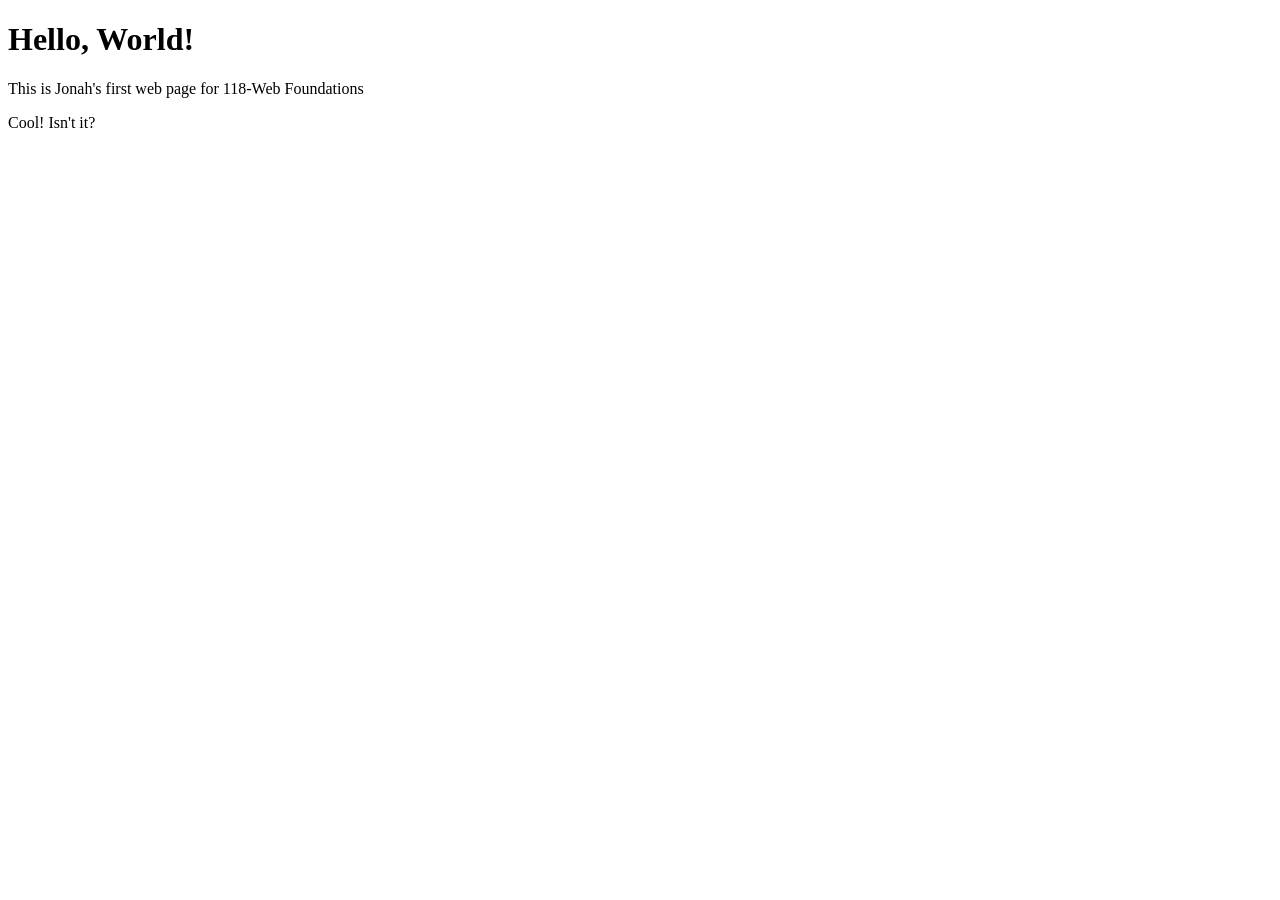
<file: index.html>
<!DOCTYPE html>
<html lang="en">
    <head>
            <meta charset="UTF-8">
            <title>Hell world example</title>
    </head>

    <body>
        <h1>Hello, World!</h1> 
        <p>This is Jonah's first web page for 118-Web Foundations</p>
        <p>Cool! Isn't it?</p>
    </body>
</html>
</file>
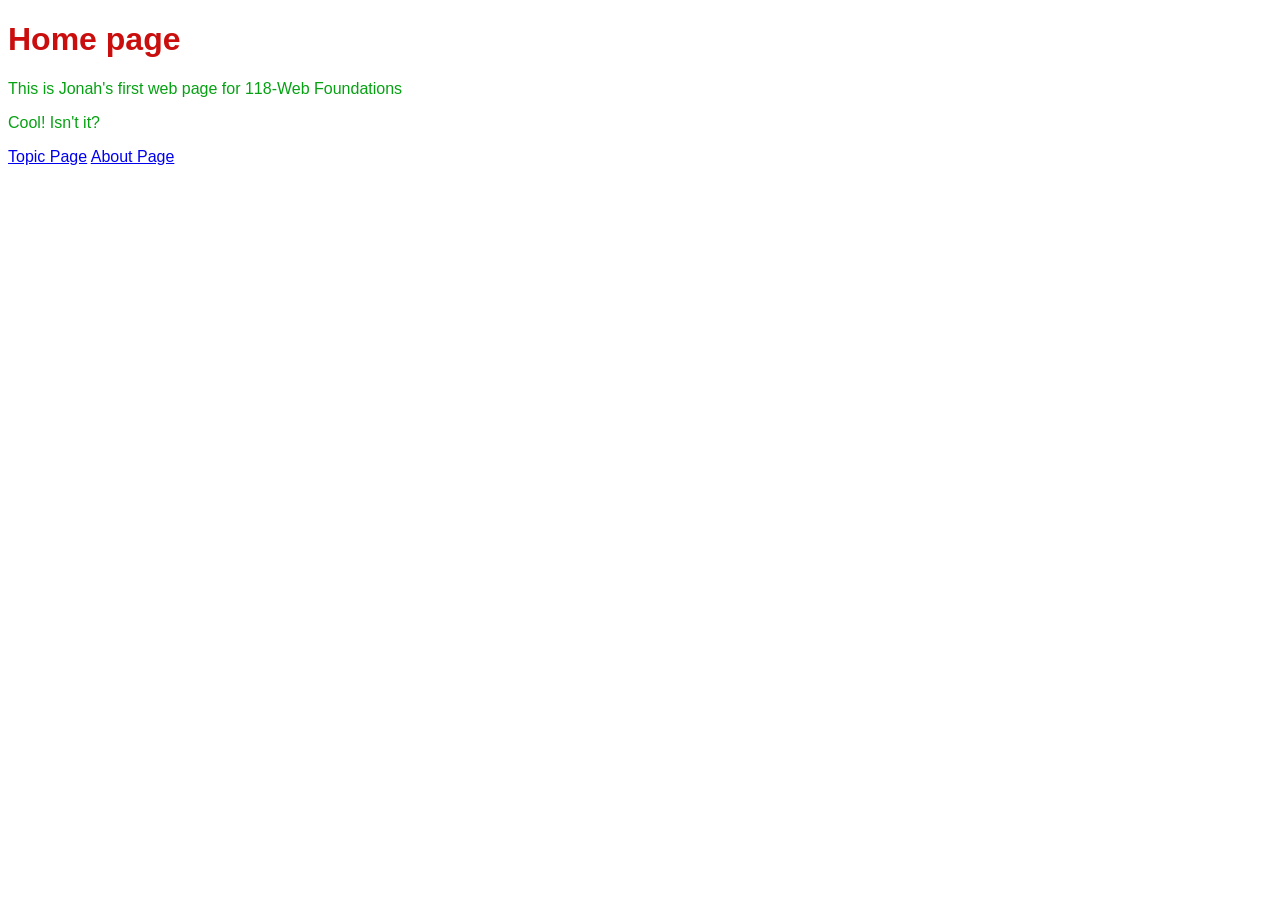
<file: lab 1/index.html>
<!DOCTYPE html>
<html lang="en">
    <head>
        <charset="UTF-8">
        <title>Home Page</title>
        <link rel="stylesheet" href="styles.css">
    </head>

    <body>
        <h1>Home page</h1> 
        <p>This is Jonah's first web page for 118-Web Foundations</p>
        <p>Cool! Isn't it?</p>
        <a href="topic.html">Topic Page</a>
        <a href="about.html">About Page</a>
    </body>
</html>
</file>
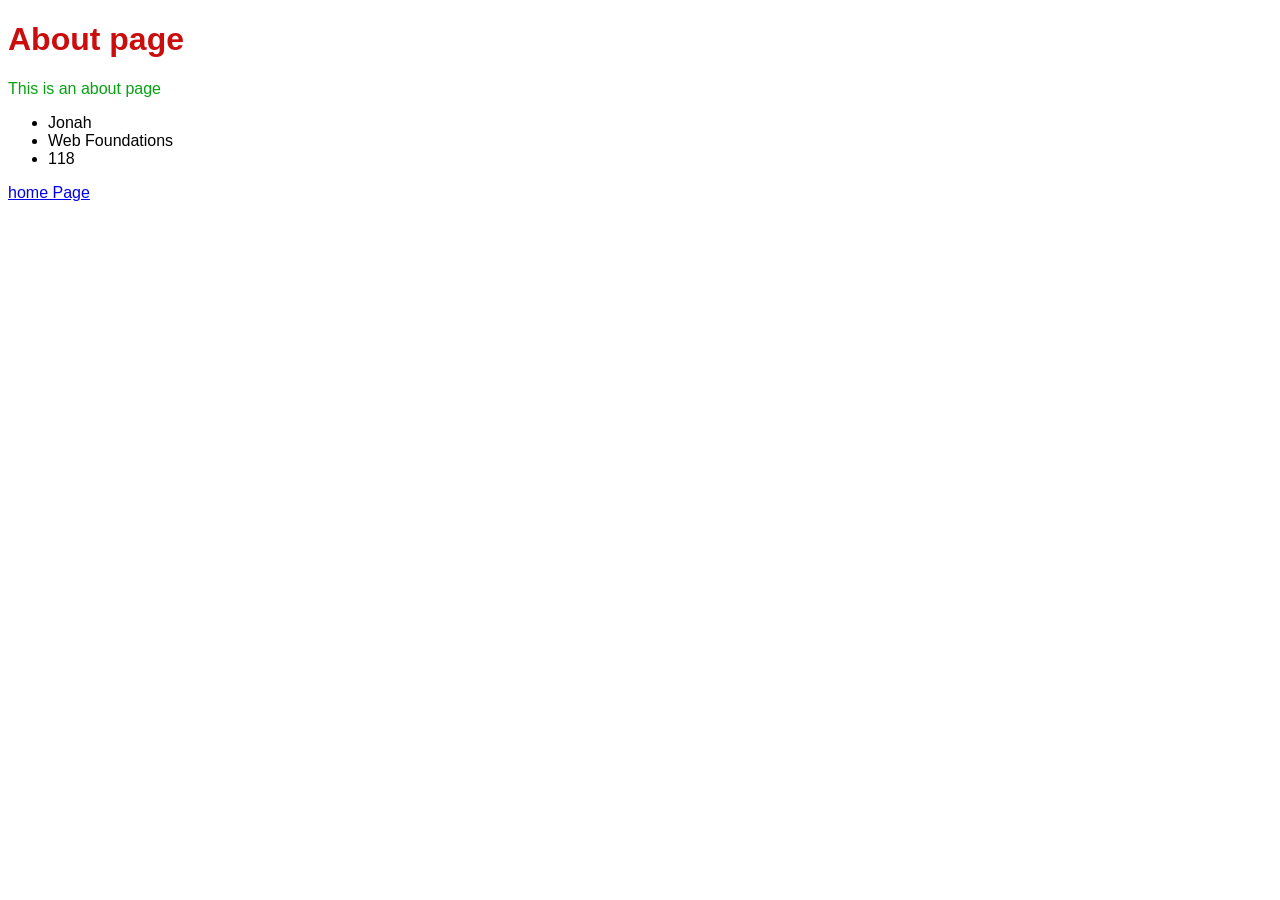
<file: lab 1/about.html>
<!DOCTYPE html>
<html lang="en">
    <head>
        <charset="UTF-8">
        <title>About Page</title>
        <link rel="stylesheet" href="styles.css">
    </head>

    <body>
        <h1>About page</h1> 
        <p>This is an about page</p>
        <ul>
            <li>Jonah</li>
            <li>Web Foundations</li>
            <li>118</li>
        </ul>
        <a href="index.html">home Page</a>
    </body>
</html>
</file>
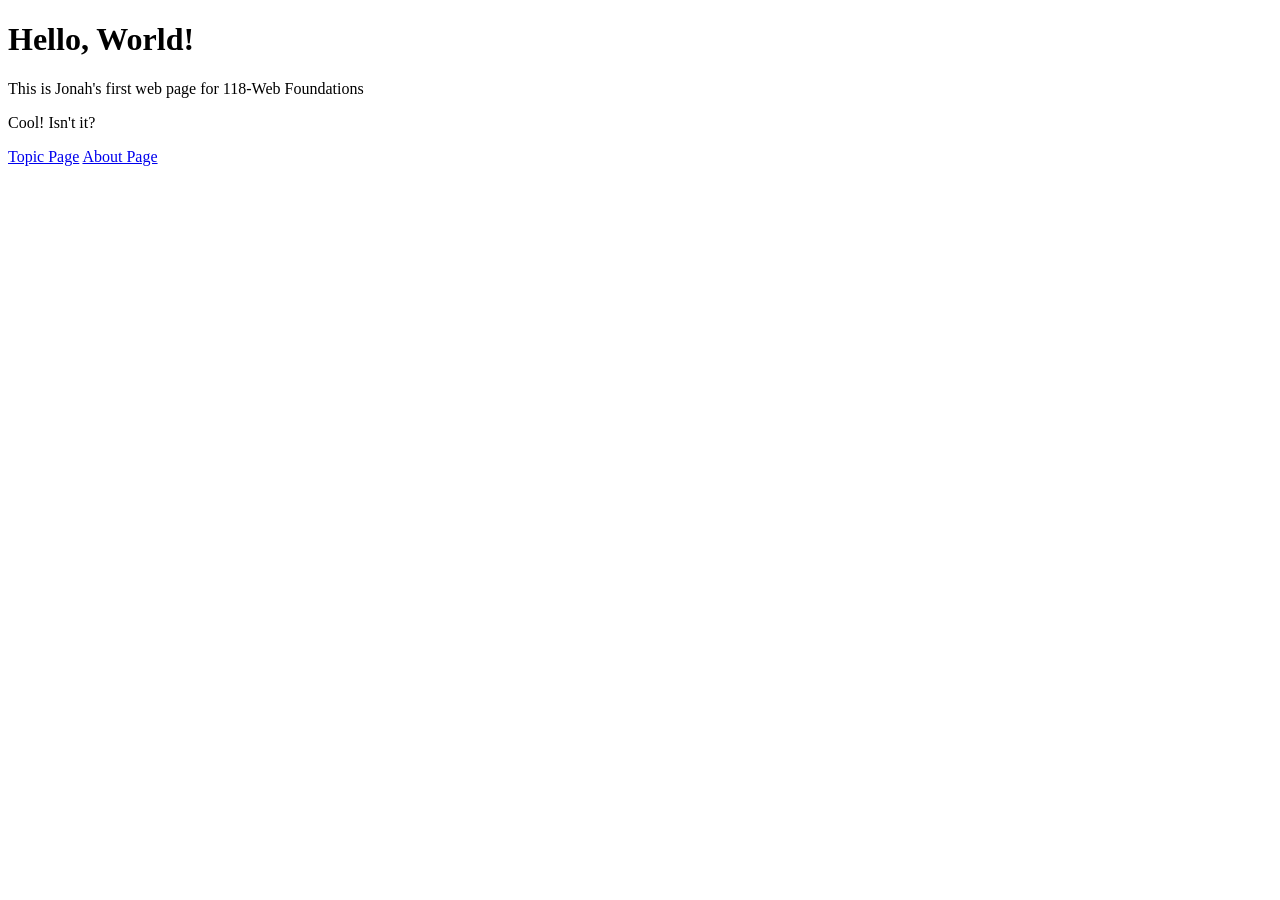
<file: lab 1/home.html>
<!DOCTYPE html>
<html lang="en">
    <head>
        <charset="UTF-8">
        
    </head>

    <body>
        <h1>Hello, World!</h1> 
        <p>This is Jonah's first web page for 118-Web Foundations</p>
        <p>Cool! Isn't it?</p>
        <a href="topic.html">Topic Page</a>
        <a href="about.html">About Page</a>
    </body>
</html>
</file>
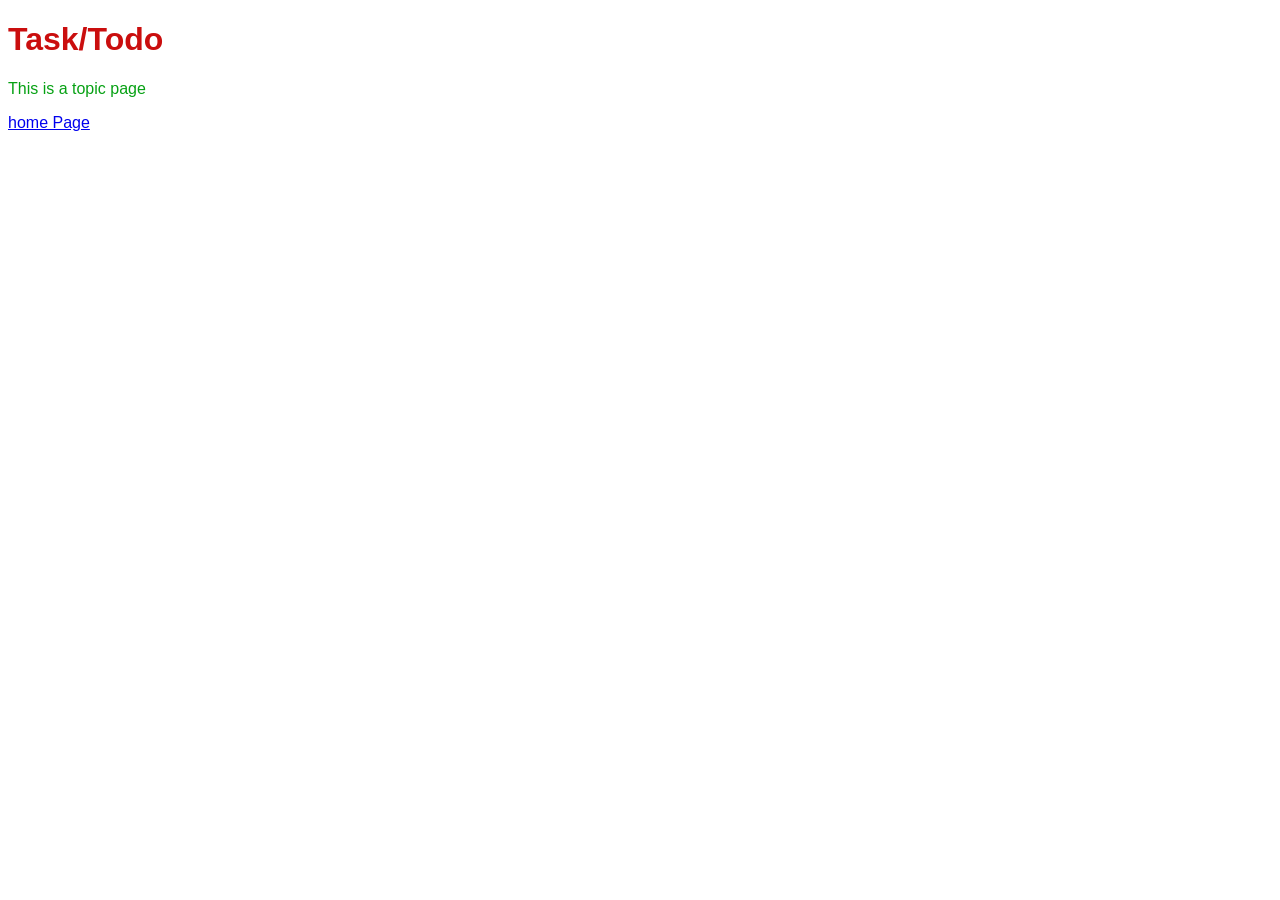
<file: lab 1/topic.html>
<!DOCTYPE html>
<html lang="en">
    <head>
        <charset="UTF-8">
        <title>Topic Page</title>
        <link rel="stylesheet" href="styles.css">
    </head>

    <body>
        <h1>Task/Todo</h1> 
        <p>This is a topic page</p>
        <a href="index.html">home Page</a>
    </body>
</html>
</file>
<file: lab 1/styles.css>
body {
    font-family: Arial, sans-serif;}
h1 {
    color: #ca0e0e}
p {
    color: #06a113}
</file>
